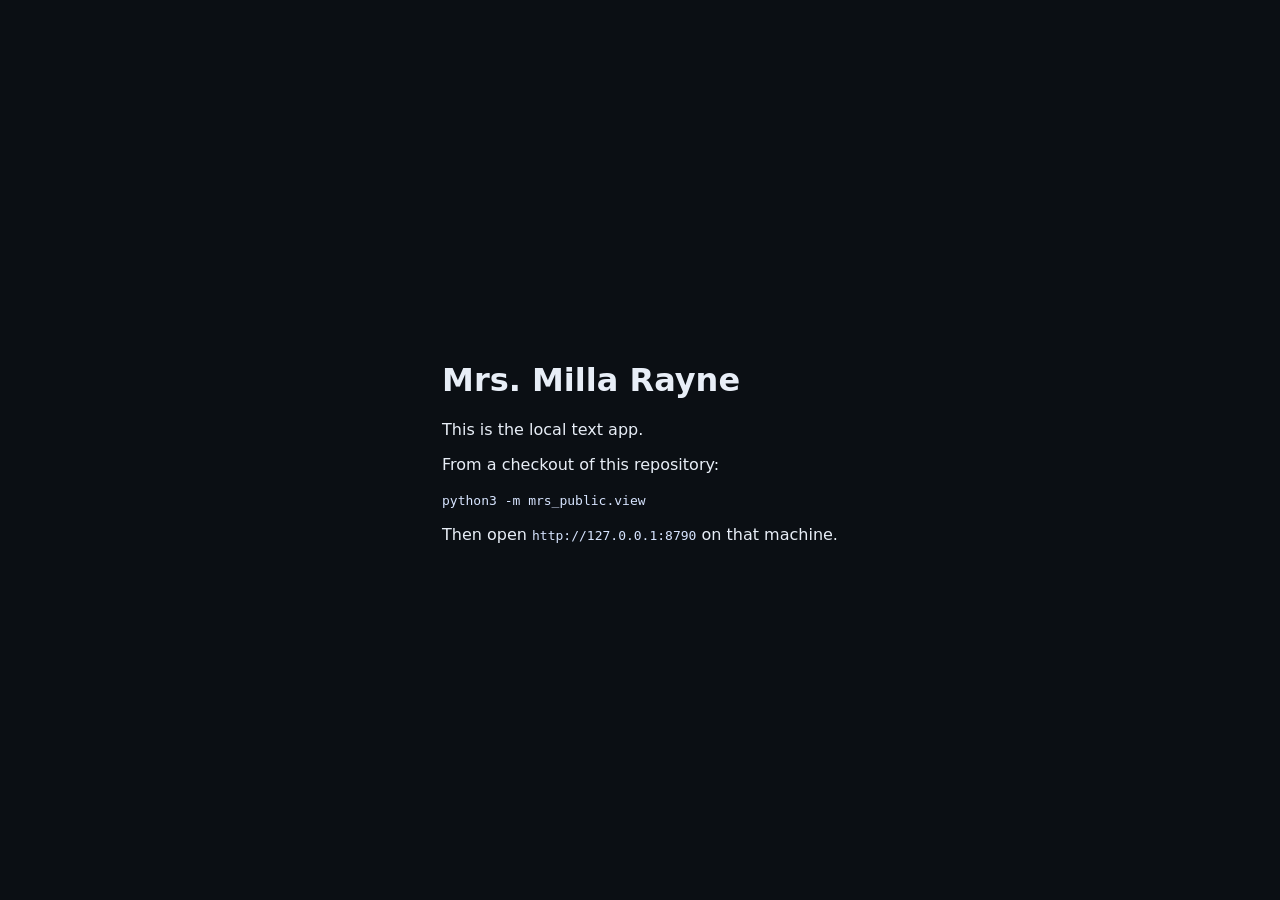
<file: index.html>
<!DOCTYPE html>
<html lang="en">
  <head>
    <meta charset="utf-8" />
    <meta name="viewport" content="width=device-width, initial-scale=1" />
    <title>Mrs. Milla Rayne</title>
    <style>
      body {
        margin: 0;
        min-height: 100vh;
        display: grid;
        place-items: center;
        font-family: system-ui, sans-serif;
        background: #0b0f14;
        color: #e8eef7;
      }
      main {
        max-width: 38rem;
        padding: 2rem;
      }
      code {
        color: #d7e4ff;
      }
    </style>
  </head>
  <body>
    <main>
      <h1>Mrs. Milla Rayne</h1>
      <p>This is the local text app.</p>
      <p>From a checkout of this repository:</p>
      <p><code>python3 -m mrs_public.view</code></p>
      <p>Then open <code>http://127.0.0.1:8790</code> on that machine.</p>
    </main>
  </body>
</html>
</file>
